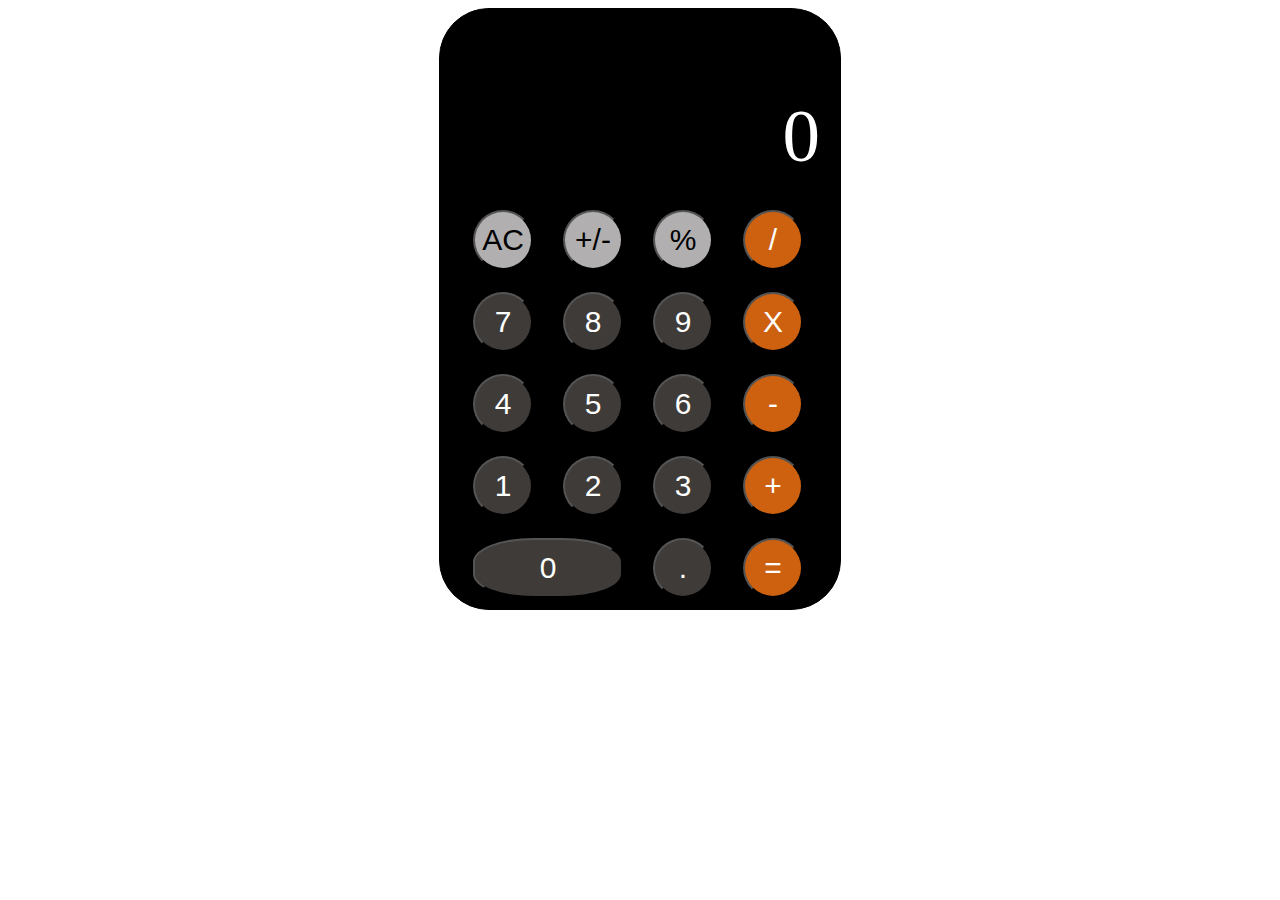
<file: index.html>
<!DOCTYPE html>
<html>
<head>
    
    <link rel="stylesheet" href="style.css">
  
    <title>Calculator</title>
</head>
<body>
    <div class="Calculator">
        <div id="Calculator-display">0</div>
        <div class="Calculator-User">
            <div class="set1">
                <button class="white pick" id="ac">AC</button>
                <button class="white pick" id="plus-minus">+/-</button>
                <button class="white pick operator" onclick="changeColor(this)" id="modulus" data-value="%">%</button>
                <button class="orange pick operator" onclick="changeColor(this)"id="divide" data-value="/">/</button>
            </div>
            <div class="set2">
                <button class="grey pick number" id="seven" data-value="7">7</button>
                <button class="grey pick number" id="eight" data-value="8">8</button>
                <button class="grey pick number" id="nine" data-value="9">9</button>
                <button class="orange pick operator" onclick="changeColor(this)" id="multiply" data-value="*">X</button>
            </div>
            <div class="set3">
                <button class="grey pick number" id="four" data-value="4">4</button>
                <button class="grey pick number" id="five" data-value="5">5</button>
                <button class="grey pick number" id="six" data-value="6">6</button>
                <button class="orange pick operator" onclick="changeColor(this)" id="subtract" data-value="-">-</button>
            </div>
            <div class="set4">
                <button class="grey pick number" id="one" data-value="1">1</button>
                <button class="grey pick number" id="two" data-value="2">2</button>
                <button class="grey pick number" id="three" data-value="3">3</button>
                <button class="orange pick operator" onclick="changeColor(this)" id="plus" data-value="+">+</button>
            </div>
            <div class="set4">
                <button class="grey pick number" id="zero" data-value="0">0</button>
                <button class="grey pick number" id="dot" data-value=".">.</button>
                <button class="orange pick" id="equalto">=</button>
            </div>
        </div>
        
    </div>
    <script src="script.js"></script>
</body>
</html>
</file>
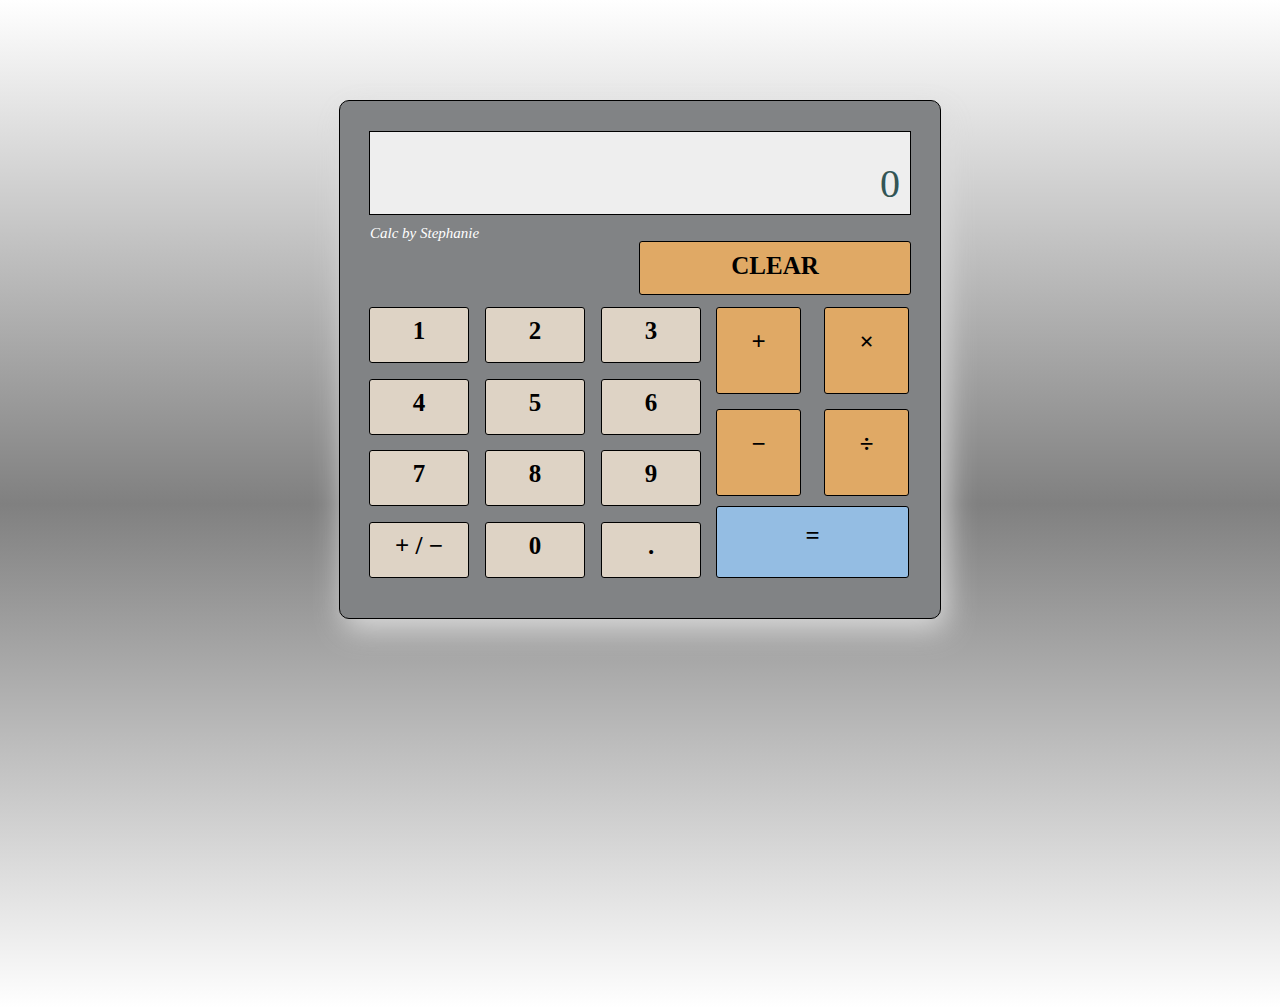
<file: calculator/index.html>
<!DOCTYPE html>
<html lang="en">
<head>
    <meta charset="UTF-8">
    <meta name="viewport" content="width=device-width, initial-scale=1.0">
    <link rel="stylesheet" href="style.css">
    <script defer src="app.js"></script>
    <title>Calculator</title>
</head>
<body>
    <section>
        <div id="calc-contain">
            <div id="calc-display-contain">
                <div><span id="prev-calc-total">0</span><span id="operator-selected"></span></div>
                <div id="calc-display">0</div>
            </div>
            <div id="branding">Calc by Stephanie</div>
            <div class="calc-btn btn-top" id="btn-clear">CLEAR</div>
            <div id="calc-lower-btn-contain">
                <div class="btn-left">
                    <div class="calc-btn" id="btn-1" data-value="1">1</div>
                    <div class="calc-btn" id="btn-2" data-value="2">2</div>
                    <div class="calc-btn" id="btn-3" data-value="3">3</div>
                    <div class="calc-btn" id="btn-4" data-value="4">4</div>
                    <div class="calc-btn" id="btn-5" data-value="5">5</div>
                    <div class="calc-btn" id="btn-6" data-value="6">6</div>
                    <div class="calc-btn" id="btn-7" data-value="7">7</div>
                    <div class="calc-btn" id="btn-8" data-value="8">8</div>
                    <div class="calc-btn" id="btn-9" data-value="9">9</div>
                    <div class="calc-btn" id="btn-reverse-sign">&plus; &#47; &minus;</div>
                    <div class="calc-btn" id="btn-0" data-value="0">0</div>
                    <div class="calc-btn" id="btn-decimal">.</div>
                </div>
                <div class="btn-right">
                    <div class="btn-right-top">
                        <div class="calc-btn operator-btn" id="btn-add">&plus;</div>
                        <div class="calc-btn operator-btn" id="btn-multiply">&times;</div>
                        <div class="calc-btn operator-btn" id="btn-subtract">&minus;</div>
                        <div class="calc-btn operator-btn" id="btn-divide">&divide;</div>
                    </div>
                    <div class="btn-right-bottom">
                        <div class="calc-btn" id="btn-calculate">&#61;</div>
                    </div>
                </div> <!--closes calc-lower-btn-contain -->
        </div> <!--closes #calc-contain -->
     </div> <!--closes #calc-contain -->
    </section>

</body>
</html>
</file>
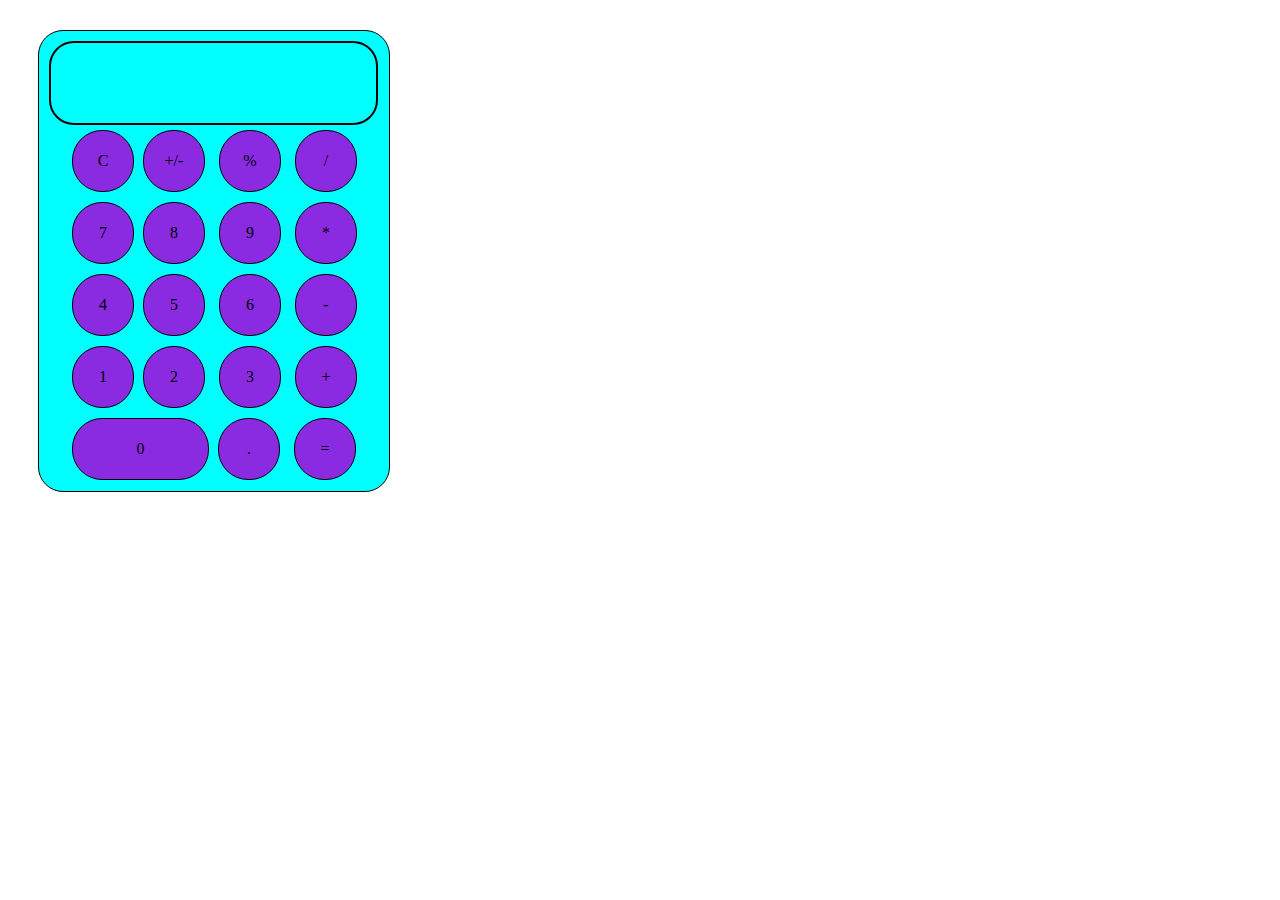
<file: calculator.html>
<!DOCTYPE html>
<html lang="en">
<head>
  <meta charset="UTF-8">
  <meta name="viewport" content="width=device-width, initial-scale=1">
  <title>Calculator</title>
  <link rel="stylesheet" type="text/css" href="calculator.css">
  <script type="text/javascript" src="calculator.js" defer></script>
</head>
<body>

<div class="calc-body">
  <div class="inside-body">
    <div class="cal-screen"></div>
    <div class="clear" id="button-c">C</div>
    <div class="operator" id="button-plus-min">+/-</div>
    <div class="operator" id="button-per">%</div>
    <div class="operator" id="button-div">/</div>
    <div class="buttons" id="button7">7</div>
    <div class="buttons" id="button8">8</div>
    <div class="buttons" id="button9">9</div>
    <div class="operator" id="button-mul">*</div>
    <div class="buttons" id="button4">4</div>
    <div class="buttons" id="button5">5</div>
    <div class="buttons" id="button6">6</div>
    <div class="operator" id="button-sub">-</div>
    <div class="buttons" id="button1">1</div>
    <div class="buttons" id="button2">2</div>
    <div class="buttons" id="button3">3</div>
    <div class="operator" id="button-plus">+</div>
    <div class="buttons" id="button0">0</div>
    <div class="buttons" id="button-point">.</div>
    <div class="total" id="button-equal">=</div>
  </div>
</div>
</body>
</file>
<file: style.css>
.Calculator{
    border: 1px solid #000;
    height:600px;
    width:400px;
    margin: 0 auto;
    background-color:black;
    border-radius: 50px;
}

#Calculator-display{
    color:white;
    font-size: 75px;
    height:150px;
    width:360px;
    margin: 20px;
    display:flex;
    align-items: flex-end;
    justify-content: flex-end;
}
.Calculator-User{
    margin: 20px;
}

button{
    width: 60px;
    height: 60px;
    border-radius:50%; 
    margin-right: 13px;
    margin-left: 13px;
    margin-top: 11px;
    margin-bottom: 11px;
    font-size: 30px;
}

.white{
    background-color:rgb(177, 175, 175);
}

.orange{
    background-color:rgb(205, 97, 15);
    color:white;
}

.grey{
    background-color:rgb(62, 59, 57);
    color:white;
}

#zero{
    width: 150px;
    height: 60px;
    border-radius:40%;
    background-color:rgb(62, 59, 57);
    color:white;
}
</file>
<file: calculator/style.css>
body {
    background: linear-gradient(white, gray, white);
    background-repeat: no-repeat;
    min-height:900px;
}

#calc-contain, #calc-display-contain, .calc-btn {
    border: solid 1px #000;
    font-size: 25px;
    font-family: 'Segoe UI', 'Tahoma', 'Geneva', 'Verdana', 'sans-serif';
}
#calc-contain {
    max-width: 600px;
    margin: 100px auto 0;
    position: relative;
    border-radius: 10px;
    box-shadow: 5px 10px 30px #ddd;
    background-color: #818385;
}
#calc-display-contain {
    width: 90%;
    margin: 30px auto 5px;
    background-color: #eee;
}
#calc-display-contain > #calc-display {
    text-align: right;
    padding: 0 10px 7px;
    font-size: 40px;
    color: #355;
}
#prev-calc-total, #operator-selected {
    color: #4f5359;
    font-size: 14px;
    display: inline-block;
    padding: 0 5px;
    opacity: 0;
}
.calc-btn {
    text-align: center;
    border-radius: 3px;
    margin:5px 2px;
}
#branding {
    font-size: 15px;
    font-style: italic;
    margin: 10px 30px 0;
    color: #fff;
}
#btn-clear {
    width: 45%;
    position: absolute;
    right: 27px;
    top: 135px;
    height: 35px;
    padding: 10px 0 7px;
    font-weight: 600;
    background-color: #e0a965;
}
#calc-lower-btn-contain { 
    display: flex;
    margin: 55px 10px 35px;
}
.btn-left {
    display: flex;
    width: 60%;
    flex-wrap: wrap;
    flex-direction: row;
    justify-content: space-around;
    padding-left: 11px;
    }
.btn-left div {
    width: 28%;
    height: 45px;
    padding: 9px 0 0;
    margin-top: 10px;
    font-weight: 600;
    background-color: #ded3c5;
}
.btn-right {
    width: 34%;
    padding-left: 5px;
}
.btn-right-top {
    display: flex;
    flex-wrap: wrap;
    justify-content: space-between;
}
.btn-right-top div {
    width: 32%;
    margin-top: 10px;
    padding: 20px 10px 10px;
    height: 55px;
    background-color: #e0a965;
    font-weight: 600;
}
.btn-right-bottom div {
    height: 45px;
    padding: 15px 10px 10px;
    background-color: #94bde3;
    font-weight: 600;
}
</file>
<file: calculator.css>
.calc-body {
  border: 1px, solid, black;
  height: 460px;
  width: 350px;
  background-color: aqua;
  border-radius: 25px;
  display: flexbox;
  margin: 30px;
}

.inside-body {
  padding: 10px 10px 10px 10px;
}

.cal-screen {
  border: 2px solid black;
  border-radius: 25px;
  width: 325px;
  height: 80px;
  display: flexbox;
  text-align: right;
  align-items: center;
  font-size: 70px;
}

.buttons {
  display: flexbox;
}

#button-c {
  border: 1px solid black;
  width: 60px;
  height: 60px;
  border-radius: 30px;
  background-color: blueviolet;
  display: inline-flex;
  justify-content: center;
  align-items: center;
  margin: 5px 0px 0px 23px;
}

#button-plus-min {
  border: 1px solid black;
  width: 60px;
  height: 60px;
  border-radius: 30px;
  background-color: blueviolet;
  display: inline-flex;
  justify-content: center;
  align-items: center;
  margin: 5px;
}

#button-per {
  border: 1px solid black;
  width: 60px;
  height: 60px;
  border-radius: 30px;
  background-color: blueviolet;
  display: inline-flex;
  justify-content: center;
  align-items: center;
  margin: 5px;
}

#button-div {
  border: 1px solid black;
  width: 60px;
  height: 60px;
  border-radius: 30px;
  background-color: blueviolet;
  display: inline-flex;
  justify-content: center;
  align-items: center;
  margin: 5px;
}

#button7 {
  border: 1px solid black;
  width: 60px;
  height: 60px;
  border-radius: 30px;
  background-color: blueviolet;
  display: inline-flex;
  justify-content: center;
  align-items: center;
  margin: 5px 0px 0px 23px;
}

#button8 {
  border: 1px solid black;
  width: 60px;
  height: 60px;
  border-radius: 30px;
  background-color: blueviolet;
  display: inline-flex;
  justify-content: center;
  align-items: center;
  margin: 5px;
}

#button9 {
  border: 1px solid black;
  width: 60px;
  height: 60px;
  border-radius: 30px;
  background-color: blueviolet;
  display: inline-flex;
  justify-content: center;
  align-items: center;
  margin: 5px;
}

#button-mul {
  border: 1px solid black;
  width: 60px;
  height: 60px;
  border-radius: 30px;
  background-color: blueviolet;
  display: inline-flex;
  justify-content: center;
  align-items: center;
  margin: 5px;
}

#button4 {
  border: 1px solid black;
  width: 60px;
  height: 60px;
  border-radius: 30px;
  background-color: blueviolet;
  display: inline-flex;
  justify-content: center;
  align-items: center;
  margin: 5px 0px 0px 23px;
}

#button5 {
  border: 1px solid black;
  width: 60px;
  height: 60px;
  border-radius: 30px;
  background-color: blueviolet;
  display: inline-flex;
  justify-content: center;
  align-items: center;
  margin: 5px;
}

#button6 {
  border: 1px solid black;
  width: 60px;
  height: 60px;
  border-radius: 30px;
  background-color: blueviolet;
  display: inline-flex;
  justify-content: center;
  align-items: center;
  margin: 5px;
}

#button-sub {
  border: 1px solid black;
  width: 60px;
  height: 60px;
  border-radius: 30px;
  background-color: blueviolet;
  display: inline-flex;
  justify-content: center;
  align-items: center;
  margin: 5px;
}

#button1 {
  border: 1px solid black;
  width: 60px;
  height: 60px;
  border-radius: 30px;
  background-color: blueviolet;
  display: inline-flex;
  justify-content: center;
  align-items: center;
  margin: 5px 0px 0px 23px;
}

#button2 {
  border: 1px solid black;
  width: 60px;
  height: 60px;
  border-radius: 30px;
  background-color: blueviolet;
  display: inline-flex;
  justify-content: center;
  align-items: center;
  margin: 5px;
}

#button3 {
  border: 1px solid black;
  width: 60px;
  height: 60px;
  border-radius: 30px;
  background-color: blueviolet;
  display: inline-flex;
  justify-content: center;
  align-items: center;
  margin: 5px;
}

#button-plus {
  border: 1px solid black;
  width: 60px;
  height: 60px;
  border-radius: 30px;
  background-color: blueviolet;
  display: inline-flex;
  justify-content: center;
  align-items: center;
  margin: 5px;
}

#button0 {
  border: 1px solid black;
  width: 135px;
  height: 60px;
  border-radius: 30px;
  background-color: blueviolet;
  display: inline-flex;
  justify-content: center;
  align-items: center;
  margin: 5px 0px 0px 23px;

}

#button-point {
  border: 1px solid black;
  width: 60px;
  height: 60px;
  border-radius: 30px;
  background-color: blueviolet;
  display: inline-flex;
  justify-content: center;
  align-items: center;
  margin: 5px;
}

#button-equal {
  border: 1px solid black;
  width: 60px;
  height: 60px;
  border-radius: 30px;
  background-color: blueviolet;
  display: inline-flex;
  justify-content: center;
  align-items: center;
  margin: 5px;
}
</file>
